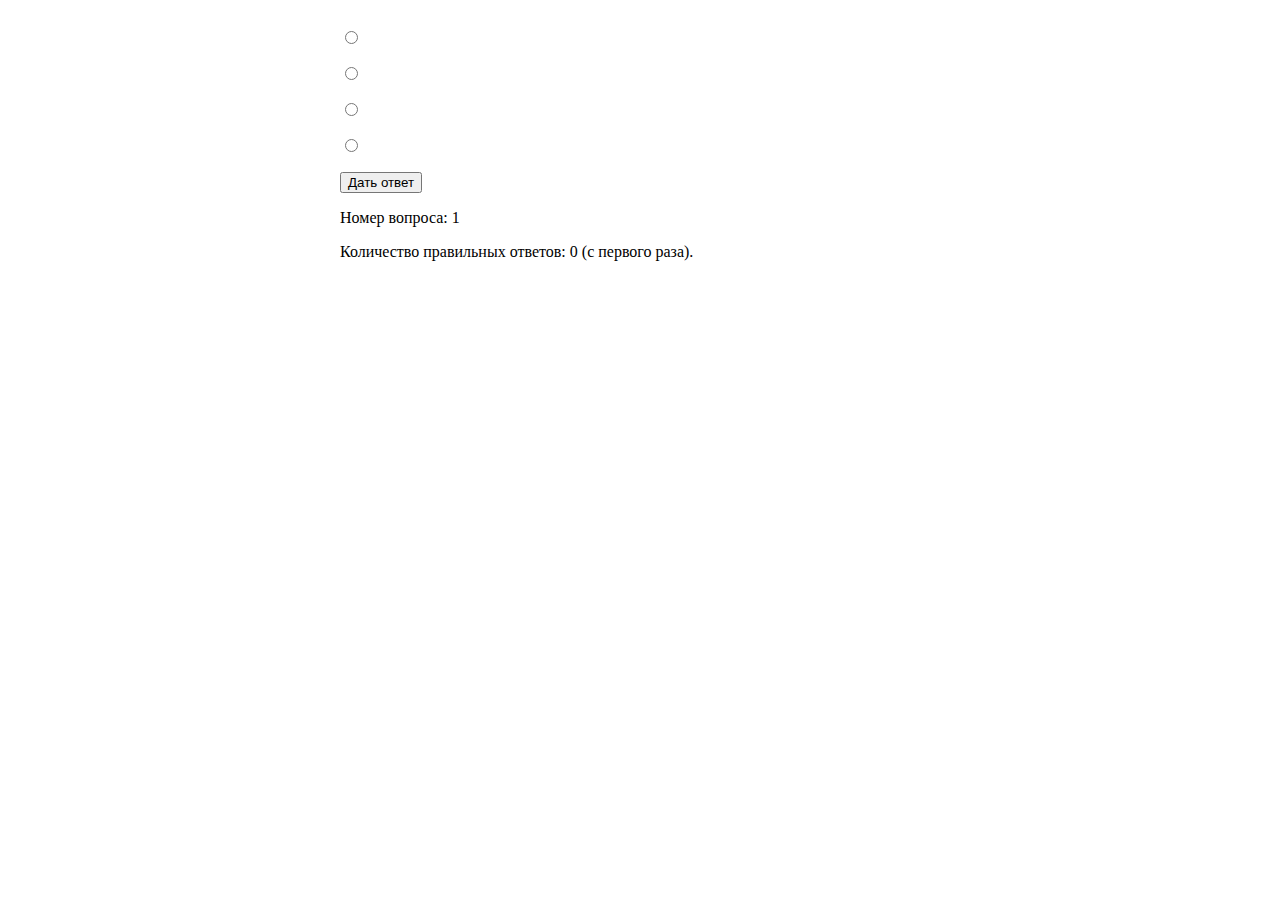
<file: index.html>
<!DOCTYPE html>
<html lang="en">

<head>
    <meta charset="UTF-8">
    <meta name="viewport" content="width=device-width, initial-scale=101">
    <title>Document</title>
    <link rel="stylesheet" href="css.css">
</head>

<body>
    <div class="wrapper" id="wrapper">
        <div id="questions">
            <h2 id="title"></h2>
            <p id="question"></p>
            <p><input type="radio" name="year" id="y1"><span id="a1"></span></p>
            <p><input type="radio" name="year" id="y2"><span id="a2"></span></p>
            <p><input type="radio" name="year" id="y3"><span id="a3"></span></p>
            <p><input type="radio" name="year" id="y4"><span id="a4"></span></p>

            <button id="get_answer">Дать ответ</button>
            <div class="right_div hidden" id="right_div">
                <p class="right" id="right">Правильный ответ</p>
                <button id="next_question">Следующий вопрос</button>
            </div>
            <div class="wrong_div hidden" id="wrong_div">
                <p class="wrong" id="wrong">Неправильный ответ</p>
                <button id="view_answer">Посмотреть ответ</button>
            </div>

            <p id="answer" class="hidden"></p>
        </div>
        <div id="total_div">
            <p>Номер вопроса: <span id="n"></span></p>
            <p>Количество правильных ответов: <span id="n_right"></span> (с первого раза).</p>
        </div>
    </div>


    <input type="hidden" value="0" id="n_question">
    <script src="js.js"></script>
</body>

</html>
</file>
<file: css.css>
.wrapper {
    margin: 0 auto;
    width: 600px;
    display: flex;
    flex-direction: column;
}

.right {
    background-color: rgba(0, 200, 0, 0.5);
    border-radius: 5px;
    padding-left: 5px;
}

.wrong {
    background-color: rgb(255, 44, 55);
    border-radius: 5px;
    padding-left: 5px;
}

.hidden {
    display: none;
}

.blk {
    display: block;
}

#btn1 {
    background-color: -internal-light-dark(rgb(239, 239, 239), rgb(59, 59, 59));
}

.opend {
    background-color: skyblue;
}
</file>
